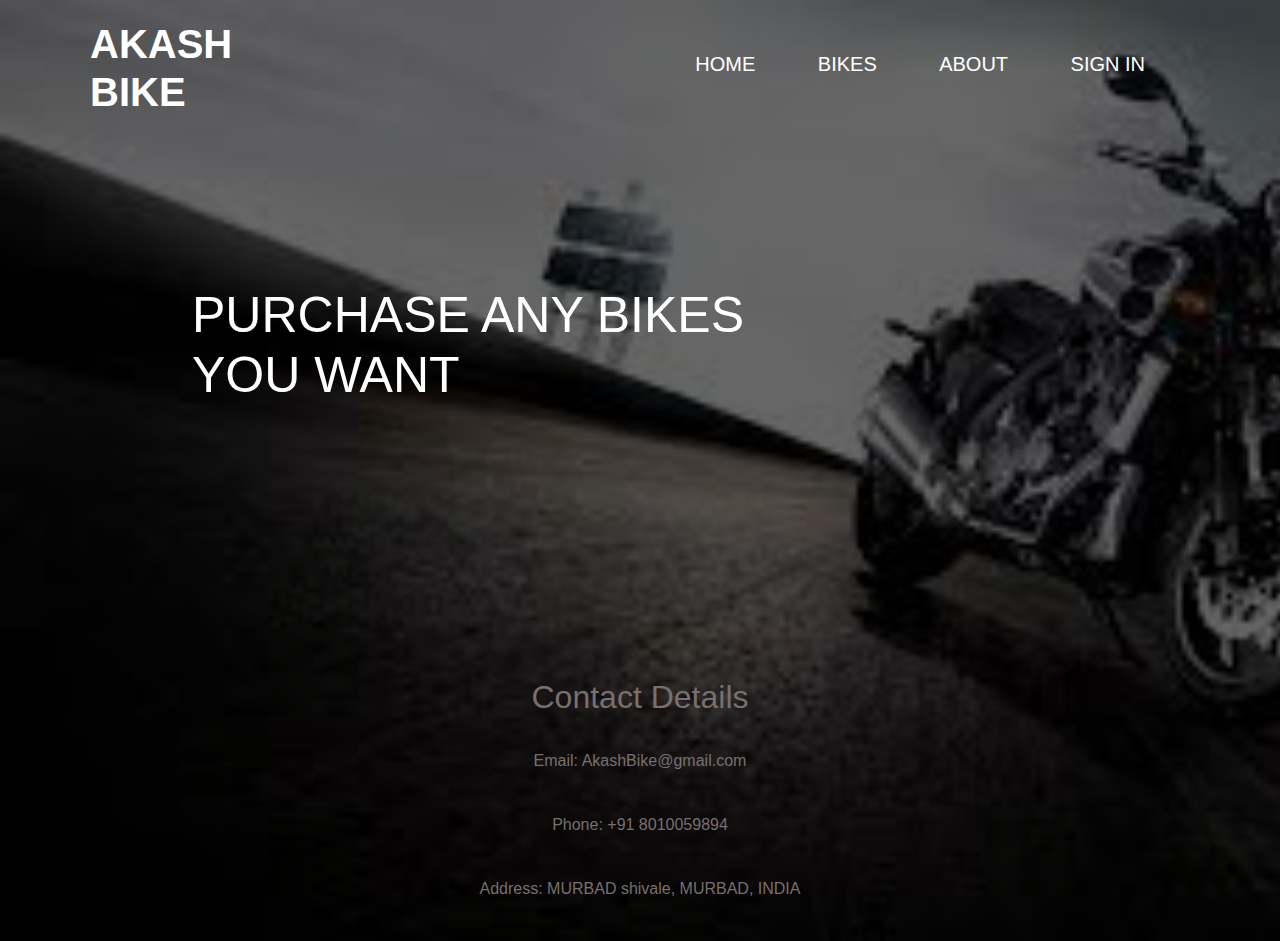
<file: index.html>
<!DOCTYPE html>
<html lang="en">
<head>
    <meta charset="UTF-8">
    <meta name="viewport" content="width=device-width, initial-scale=1.0">
    <link rel="stylesheet" href="https://maxcdn.bootstrapcdn.com/bootstrap/4.0.0/css/bootstrap.min.css" integrity="sha384-Gn5384xqQ1aoWXA+058RXPxPg6fy4IWvTNh0E263XmFcJlSAwiGgFAW/dAiS6JXm" crossorigin="anonymous">

    <title>AKASH Website</title>
    <link rel="stylesheet" href="style.css">
</head>
<body>
    <div class="main-container">
    <div class="container">
        <h1> AKASH <br>BIKE</h1>
        <div class="navbar">
            <ul>
                <li><a href="http://127.0.0.1:5501/index.html">HOME</a></li>
                <li><a href="http://127.0.0.1:5501/html%20files/BIKES.html">BIKES</a></li>
                <li><a href="http://127.0.0.1:5501/html%20files/ABOUT.html">ABOUT</a></li>
                <li><a href="http://127.0.0.1:5501/html%20files/SIGN%20IN.html">SIGN IN </a></li>
            </ul>
        </div>
    </div>
    
    <div class="content">
        <h1>PURCHASE ANY BIKES <br>YOU WANT</h1>
    </div>
    <!-- <div id="searchContainer">
    <div class="search">
        <input type="text" placeholder="Enter  Your Dream Bike" id="searchInput">
    </div> -->
    <!-- <div class="submit">
        <button id="searchButton">Search</button>

    </div> -->
</div>
<div id="searchResults"></div>
</div>


    
 
   
<footer style="color: azure;">

    
    

   
<br><br><br><br><br><br><br><br><br><br>
     <div class="contact-details" align="center">
        <h2>Contact Details</h2><br>
        <p>Email: AkashBike@gmail.com</p><br>
        <p>Phone: +91 8010059894</p><br>
        <p>Address: MURBAD shivale, MURBAD, INDIA</p><br>
    </div> 
 
</footer>



    

 




</body>
</html>
</file>
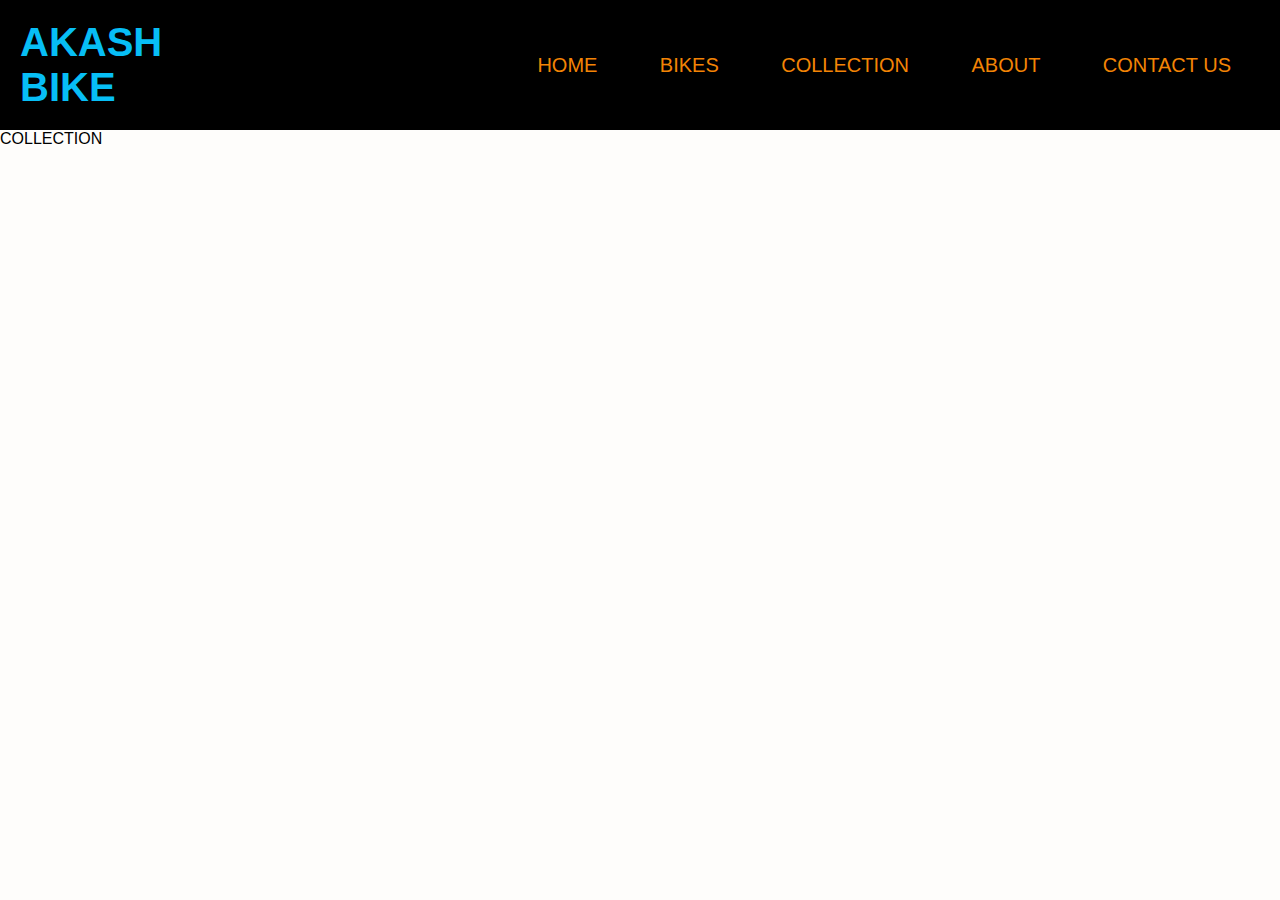
<file: COLLECTION.html>
<!DOCTYPE html>
<html lang="en">
<head>
    <meta charset="UTF-8">
    <meta name="viewport" content="width=device-width, initial-scale=1.0">
    <link rel="stylesheet" href="COLLECTION.css">
    <title>COLLECTION</title>
</head>
<body>
    <div class="container">
        <h1> AKASH <br>BIKE</h1>
        <div class="navbar">
            <ul>
                <li><a href="http://127.0.0.1:5500/index.html">HOME</a></li>
                <li><a href="http://127.0.0.1:5500/BIKES.html#">BIKES</a></li>
                <li><a href="http://127.0.0.1:5500/COLLECTION.html">COLLECTION</a></li>
                <li><a href="http://127.0.0.1:5500/ABOUT.html">ABOUT</a></li>
                <li><a href="http://127.0.0.1:5500/CONTACT%20US.html">CONTACT US </a></li>
            </ul>
        </div>
    </div>
    COLLECTION
</body>
</html>
</file>
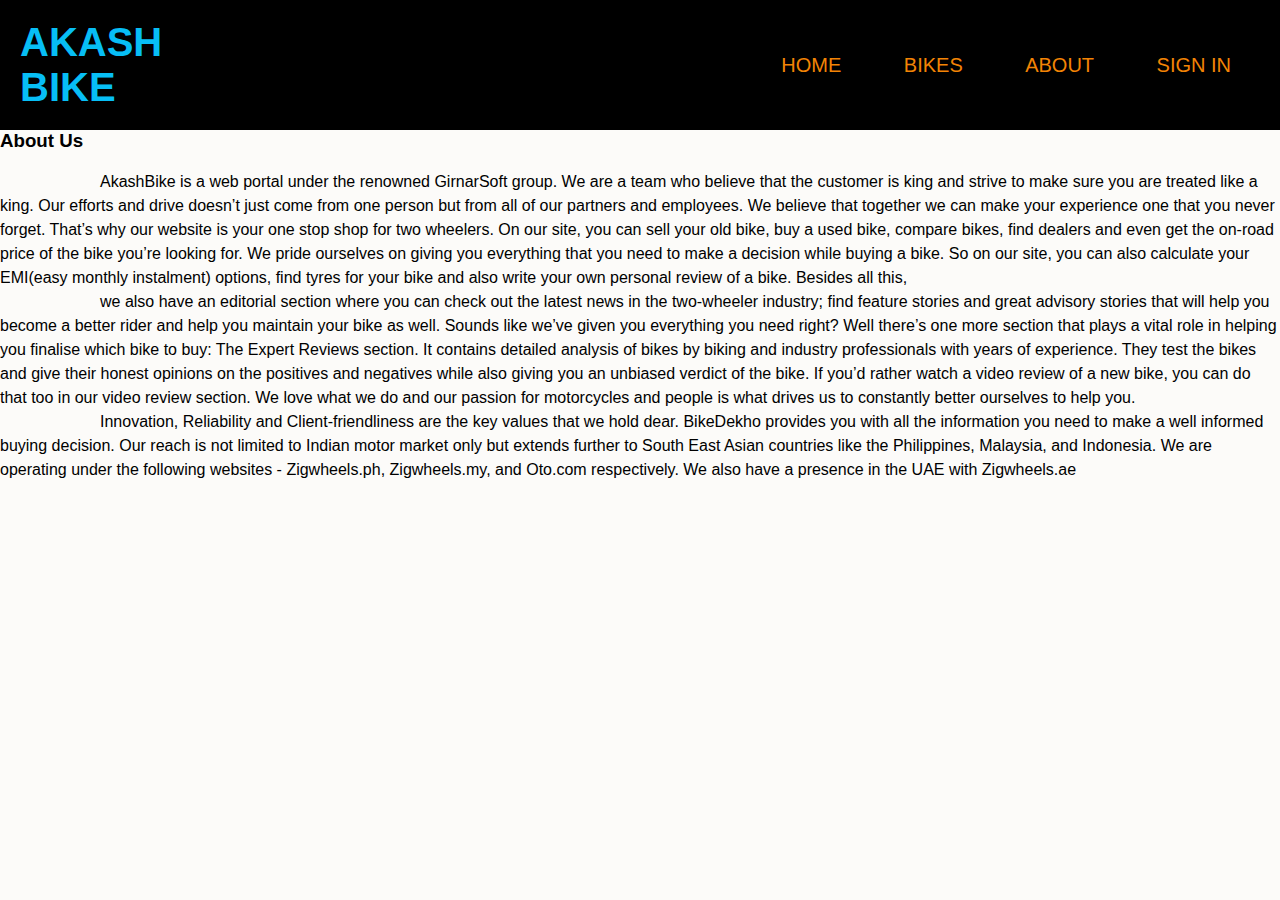
<file: html files/ABOUT.html>
<!DOCTYPE html>
<html lang="en">
<head>
    <meta charset="UTF-8">
    <meta name="viewport" content="width=device-width, initial-scale=1.0">
    <link rel="stylesheet" href="ABOUT.css">
    <title>ABOUT</title>
</head>
<body>
    <div class="container">
        <h1> AKASH <br>BIKE</h1>
        <div class="navbar">
            <ul>
                <li><a href="http://127.0.0.1:5501/index.html">HOME</a></li>
                <li><a href="http://127.0.0.1:5501/html%20files/BIKES.html">BIKES</a></li>
                <li><a href="http://127.0.0.1:5501/html%20files/ABOUT.html">ABOUT</a></li>
                <li><a href="http://127.0.0.1:5501/html%20files/SIGN%20IN.html">SIGN IN </a></li>
            </ul>
        </div>
    </div>
    <div>
    
        <h3>About Us</h3>
        
     <br>
  
     
    <p>AkashBike is a web portal under the renowned GirnarSoft group. We are a team who believe that the customer is king and strive to make sure you are treated like a king. Our efforts and drive doesn’t just come from one person but from all of our partners and employees. We believe that together we can make your experience one that you never forget. That’s why our website is your one stop shop for two wheelers.

On our site, you can sell your old bike, buy a used bike, compare bikes, find dealers and even get the on-road price of the bike you’re looking for. We pride ourselves on giving you everything that you need to make a decision while buying a bike. So on our site, you can also calculate your EMI(easy monthly instalment) options, find tyres for your bike and also write your own personal review of a bike.

Besides all this,</p> <P> we also have an editorial section where you can check out the latest news in the two-wheeler industry; find feature stories and great advisory stories that will help you become a better rider and help you maintain your bike as well. Sounds like we’ve given you everything you need right? Well there’s one more section that plays a vital role in helping you finalise which bike to buy: The Expert Reviews section. It contains detailed analysis of bikes by biking and industry professionals with years of experience. They test the bikes and give their honest opinions on the positives and negatives while also giving you an unbiased verdict of the bike. If you’d rather watch a video review of a new bike, you can do that too in our video review section.

We love what we do and our passion for motorcycles and people is what drives us to constantly better ourselves to help you. </p><p> Innovation, Reliability and Client-friendliness are the key values that we hold dear. BikeDekho provides you with all the information you need to make a well informed buying decision.

Our reach is not limited to Indian motor market only but extends further to South East Asian countries like the Philippines, Malaysia, and Indonesia. We are operating under the following websites - Zigwheels.ph, Zigwheels.my, and Oto.com respectively. We also have a presence in the UAE with Zigwheels.ae
    </p>
</div>
</body>
</html>
</file>
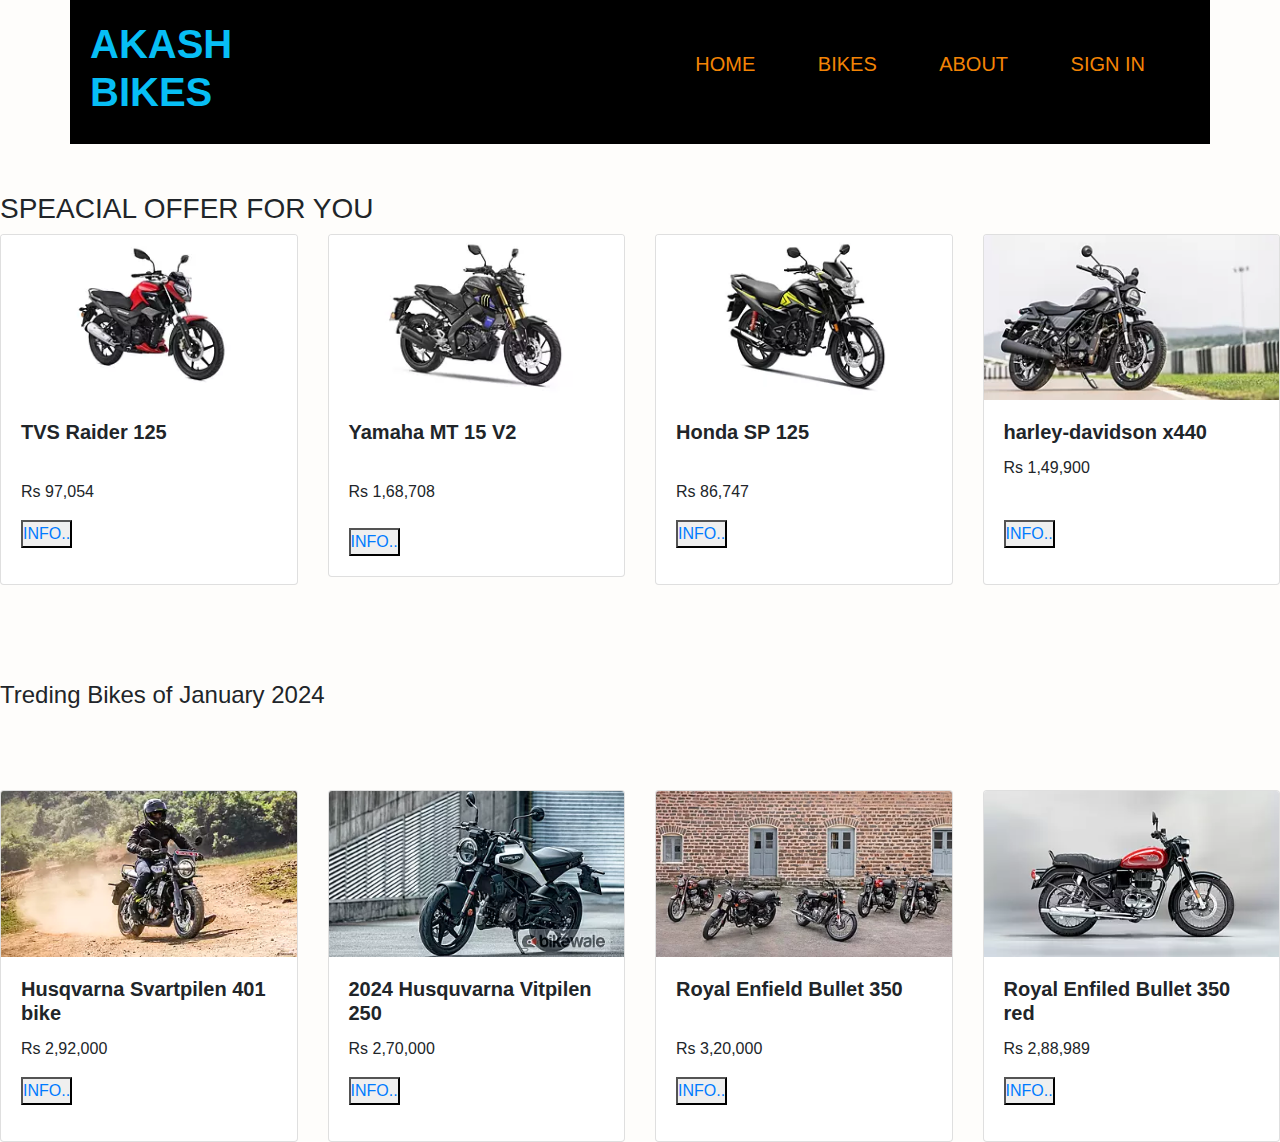
<file: html files/BIKES.html>
<!-- AKASH_details.html -->

<!DOCTYPE html>
<html lang="en">
<head>
    <meta charset="UTF-8">
    <meta name="viewport" content="width=device-width, initial-scale=1.0">
    <!-- Add this in the head section of your HTML file -->
    <link rel="stylesheet" href="https://maxcdn.bootstrapcdn.com/bootstrap/4.0.0/css/bootstrap.min.css" integrity="sha384-Gn5384xqQ1aoWXA+058RXPxPg6fy4IWvTNh0E263XmFcJlSAwiGgFAW/dAiS6JXm" crossorigin="anonymous">

    <link rel="stylesheet" href="BIKES.css">
    <title>BIKES</title>
    <style>
        /* Add CSS styles for better presentation */
        img {
            max-width: 100%;
            height: auto;
            width: 100%;
        }
    </style>
</head>
<body>
    <div class="container">
        <h1> AKASH <br>BIKES</h1>
        <div class="navbar">
            <ul>
              <li><a href="http://127.0.0.1:5501/index.html">HOME</a></li>
              <li><a href="http://127.0.0.1:5501/html%20files/BIKES.html">BIKES</a></li>
              <li><a href="http://127.0.0.1:5501/html%20files/ABOUT.html">ABOUT</a></li>
              <li><a href="http://127.0.0.1:5501/html%20files/SIGN%20IN.html">SIGN IN </a></li>
            </ul>
        </div>
    </div>
    <br><br>
    <h3>SPEACIAL OFFER FOR YOU</h3>
    <div class="row row-cols-1 row-cols-md-2 g-4">
        <div class="col">
          <div class="card">
            <img src="TVS Raider 125.webp" class="card-img-top" alt="..." width="">
            <div class="card-body">
              <h5 class="card-title"><b>TVS Raider 125</b></h5><br>
              <p>Rs 97,054</p>
              <button type="button"><a href="http://127.0.0.1:5501/html%20files/TVS%20Raider%20125.html">INFO..</a></button></p>
            </div>
          </div>
        </div>
        <div class="col">
          <div class="card">
            <img src="Yamaha MT 15 v2.webp" class="card-img-top" alt="...">
            <div class="card-body">
              <h5 class="card-title"><b>Yamaha MT 15 V2</b> </h5><br>
              <p class="card-text">Rs 1,68,708 <br> <br>
                <button type="button"><a href="http://127.0.0.1:5501/html%20files/Yamaha%20MT%2015.html">INFO..</a></button></p>
              </div>
          </div>
        </div>
        <div class="col">
          <div class="card">
            <img src="Honda SP 125.webp" class="card-img-top" alt="...">
            <div class="card-body">
              <h5 class="card-title"><b>Honda SP 125</b></h5>
              <br>
              <p>Rs 86,747</p>
              <button type="button"><a href="http://127.0.0.1:5501/html%20files/Honda%20SP%20125.html">INFO..</a></button></p>
            </div>
          </div>
        </div>
        <div class="col">
          <div class="card">
            <img src="harley-davidson x440.webp" class="card-img-top" alt="...">
            <div class="card-body">
              <h5 class="card-title"><b>harley-davidson x440</b></h5>

              <p class="card-text">Rs 1,49,900</p><br>
              <button type="button"><a href="http://127.0.0.1:5501/html%20files/harley-davidson%20x440.html">INFO..</a></button></p>
            </div>
          </div>
        </div>
      </div>

      <br>
      <br>
      <br>
      <br>
      <h4>Treding Bikes of January 2024</h4>
      <br>
      <br>
      <br>

      <div class="row row-cols-1 row-cols-md-2 g-4">
        <div class="col">
          <div class="card">
            <img src="husqvarna-svartpilen-401-right-front-three-quarter0.webp" class="card-img-top" alt="...">
            <div class="card-body">
              <h5 class="card-title"><b>Husqvarna Svartpilen 401 bike</b></h5>
              <p class="card-text">Rs 2,92,000</p>
              <button type="button"><a href="http://127.0.0.1:5501/html%20files/husquvarna-savrtpien.html">INFO..</a></button></p>
            </div>
          </div>
        </div>
        <div class="col">
          <div class="card">
            <img src="husqvarna-vitpilen-250-2024-left-front-three-quarter5.webp" class="card-img-top" alt="...">
            <div class="card-body">
              <h5 class="card-title"><b>2024 Husquvarna Vitpilen 250</b></h5>
              <p class="card-text">Rs 2,70,000</p>
              <button type="button"><a href="http://127.0.0.1:5501/html%20files/husquvarna-vitpilen-2.html">INFO..</a></button></p>
            </div>
          </div>
        </div>
        <div class="col">
          <div class="card">
            <img src="royalenfield-bullet-front-view1.webp" class="card-img-top" alt="...">
            <div class="card-body">
              <h5 class="card-title"><b>Royal Enfield Bullet 350</b></h5><br>
              <p class="card-text">Rs 3,20,000</p>
              <button type="button"><a href="http://127.0.0.1:5501/html%20files/royalenfield-bullet-fr.html">INFO..</a></button></p>
            </div>
          </div>
        </div>
        <div class="col">
          <div class="card">
            <img src="royalenfield-bullet-right-side-view2.webp" class="card-img-top" alt="...">
            <div class="card-body">
              <h5 class="card-title"><b>Royal Enfiled Bullet 350 red</b></h5>
              <p class="card-text">Rs 2,88,989</p>
              <button type="button"><a href="http://127.0.0.1:5501/html%20files/royalenfield-bullet-righ.html">INFO..</a></button></p>
            </div>
          </div>
        </div>
      </div>

     
</body>
</html>
</file>
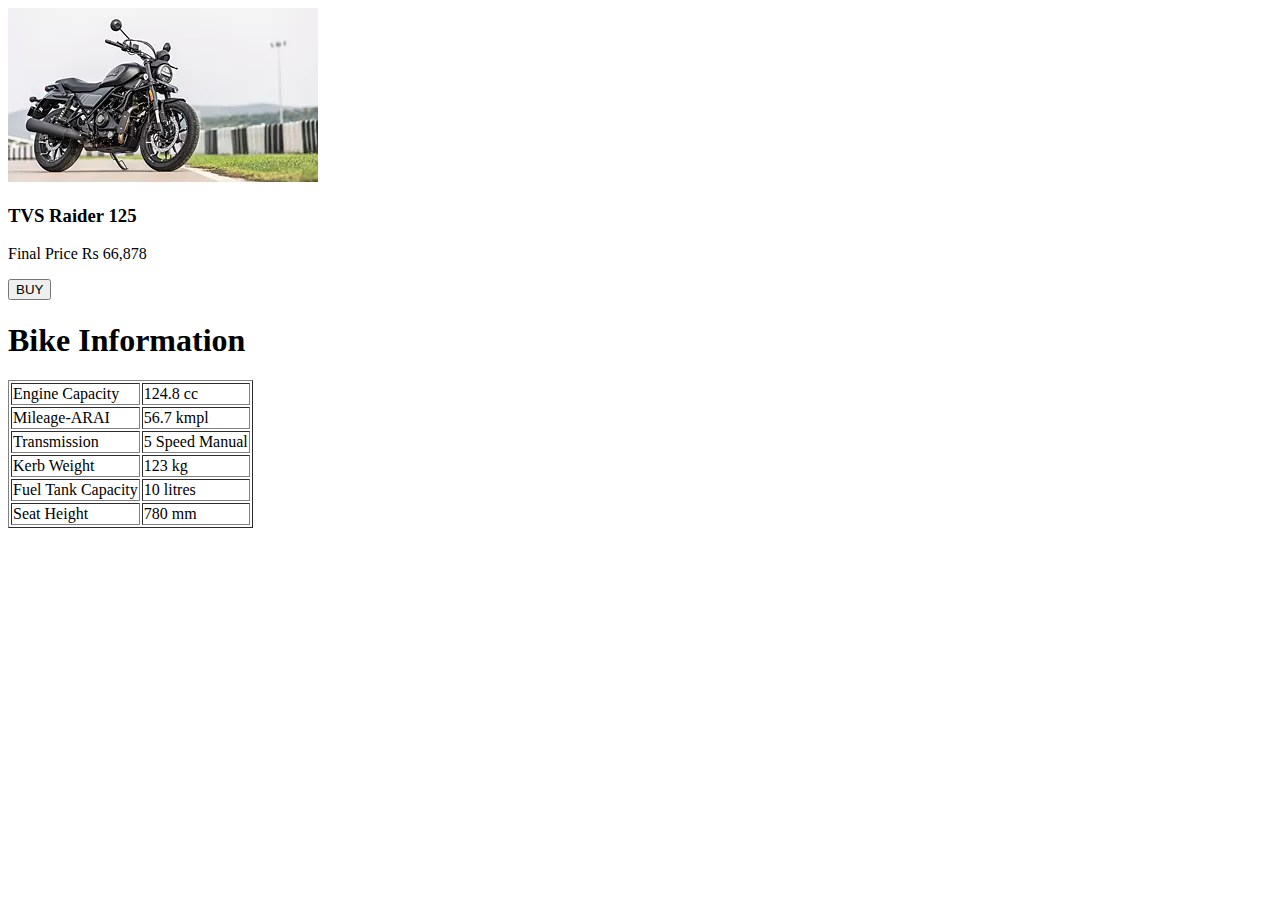
<file: html files/harley-davidson x440.html>
<!DOCTYPE html>
<html lang="en">
<head>
    <meta charset="UTF-8">
    <meta name="viewport" content="width=device-width, initial-scale=1.0">
    <title>harley-davidson</title>
</head>
<body>    
    <div class="container">
        <div class="card">
            <img src="harley-davidson x440.webp" class="card-img-top" alt="Image">
            <div class="card-body">
                <h3 class="card-title">TVS Raider 125</h3>
                <p class="card-text">Final Price Rs 66,878</p>
                <a href="http://127.0.0.1:5501/html%20files/payment.html" class="btn btn-primary"><button type="button">BUY</button></a>
            </div>
        </div>
    </div>
    <h1>Bike Information</h1>

    <table border="1">
         <tr>
            <td>Engine Capacity</td>
            <td>124.8 cc</td>
        </tr> 
         <tr>
            <td>Mileage-ARAI</td>
            <td>56.7 kmpl</td>
        </tr> 
         <tr>
            <td>Transmission</td>
            <td>5 Speed Manual</td>
        </tr> 
         <tr>
            <td>Kerb Weight</td>
            <td>123 kg</td>
        </tr> 
         <tr>
            <td>Fuel Tank Capacity</td>
            <td>10 litres</td>
        </tr> 
         <tr>
            <td>Seat Height</td>
            <td>780 mm</td>
        </tr> 
         
        <!-- Add more rows for additional bikes -->
    </table>

</body>
</html>
</file>
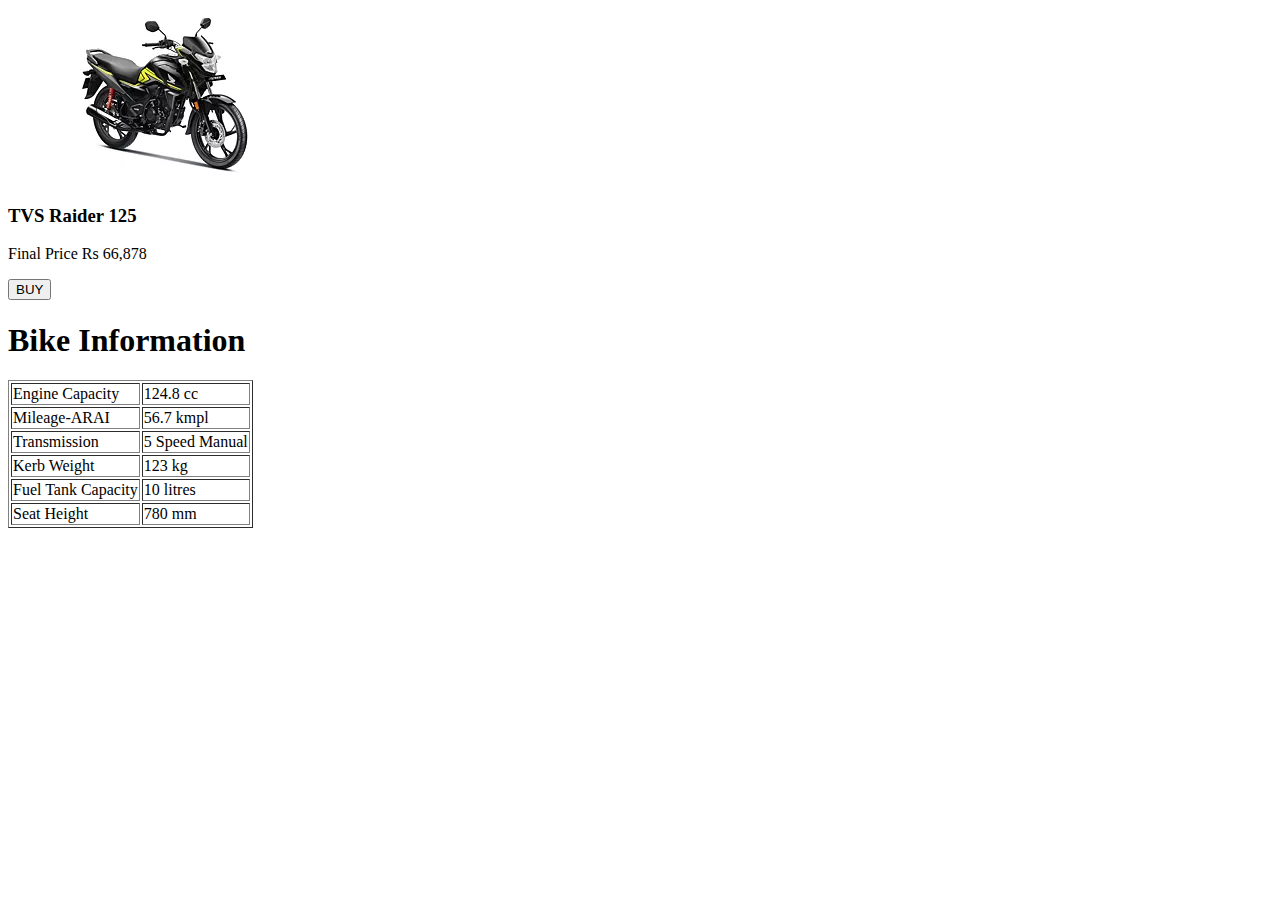
<file: html files/Honda SP 125.html>
<!DOCTYPE html>
<html lang="en">
<head>
    <meta charset="UTF-8">
    <meta name="viewport" content="width=device-width, initial-scale=1.0">
    <title>Honda SP 125</title>
</head>
<body>    
    <div class="container">
        <div class="card">
            <img src="Honda SP 125.webp" class="card-img-top" alt="Image">
            <div class="card-body">
                <h3 class="card-title">TVS Raider 125</h3>
                <p class="card-text">Final Price Rs 66,878</p>
                <a href="http://127.0.0.1:5501/html%20files/payment.html" class="btn btn-primary"><button type="button">BUY</button></a>
            </div>
        </div>
    </div>
    <h1>Bike Information</h1>

    <table border="1">
         <tr>
            <td>Engine Capacity</td>
            <td>124.8 cc</td>
        </tr> 
         <tr>
            <td>Mileage-ARAI</td>
            <td>56.7 kmpl</td>
        </tr> 
         <tr>
            <td>Transmission</td>
            <td>5 Speed Manual</td>
        </tr> 
         <tr>
            <td>Kerb Weight</td>
            <td>123 kg</td>
        </tr> 
         <tr>
            <td>Fuel Tank Capacity</td>
            <td>10 litres</td>
        </tr> 
         <tr>
            <td>Seat Height</td>
            <td>780 mm</td>
        </tr> 
</body>
</html>
</file>
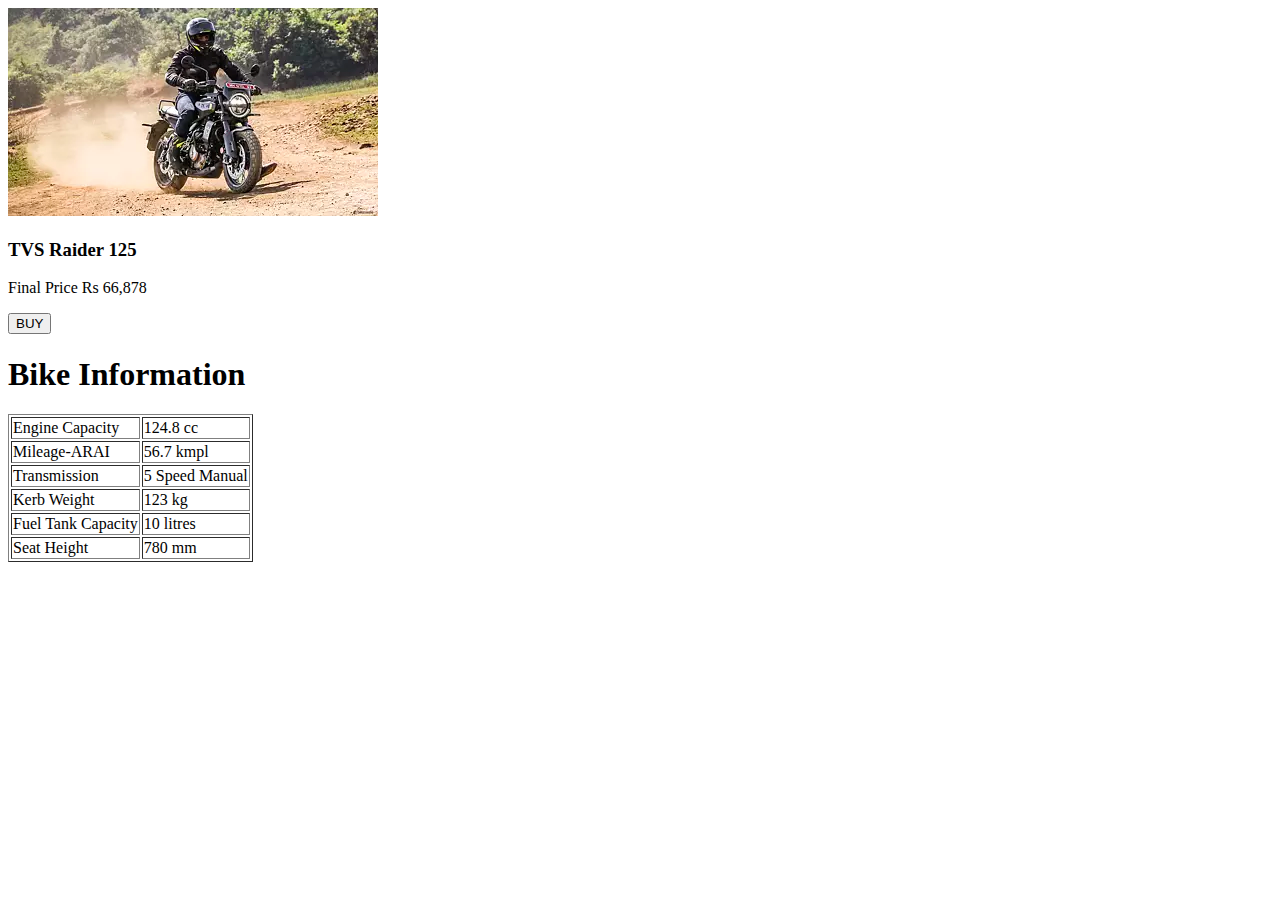
<file: html files/husquvarna-savrtpien.html>
<!DOCTYPE html>
<html lang="en">
<head>
    <meta charset="UTF-8">
    <meta name="viewport" content="width=device-width, initial-scale=1.0">
    <title>husqvarna-svartpilen-401-right-front-three-quarter0</title>
</head>
<body>    
    <div class="container">
        <div class="card">
            <img src="husqvarna-svartpilen-401-right-front-three-quarter0.webp" class="card-img-top" alt="Image">
            <div class="card-body">
                <h3 class="card-title">TVS Raider 125</h3>
                <p class="card-text">Final Price Rs 66,878</p>
                <a href="http://127.0.0.1:5501/html%20files/payment.html" class="btn btn-primary"><button type="button">BUY</button></a>
            </div>
        </div>
    </div>
    <h1>Bike Information</h1>

    <table border="1">
         <tr>
            <td>Engine Capacity</td>
            <td>124.8 cc</td>
        </tr> 
         <tr>
            <td>Mileage-ARAI</td>
            <td>56.7 kmpl</td>
        </tr> 
         <tr>
            <td>Transmission</td>
            <td>5 Speed Manual</td>
        </tr> 
         <tr>
            <td>Kerb Weight</td>
            <td>123 kg</td>
        </tr> 
         <tr>
            <td>Fuel Tank Capacity</td>
            <td>10 litres</td>
        </tr> 
         <tr>
            <td>Seat Height</td>
            <td>780 mm</td>
        </tr> 
</body>
</html>
</file>
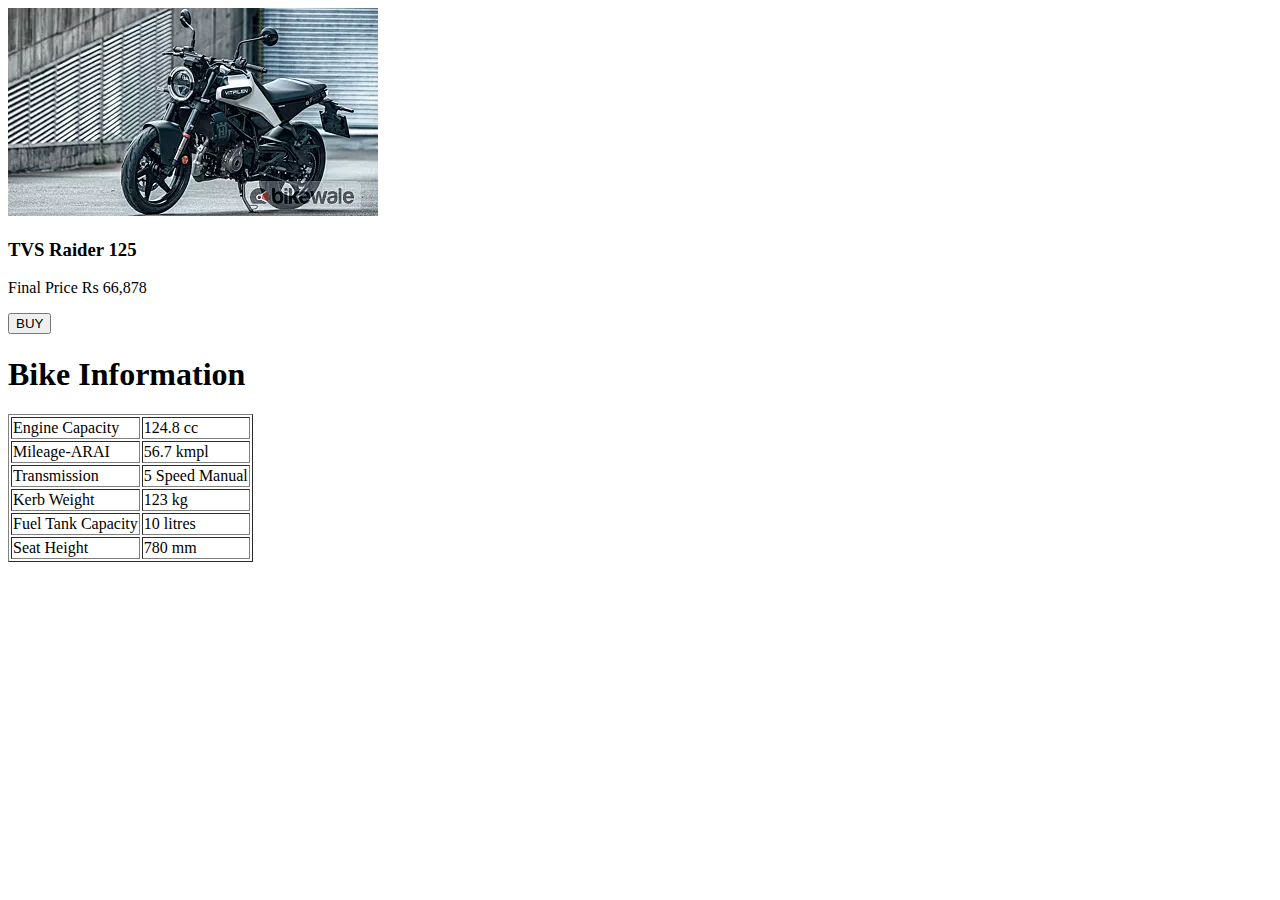
<file: html files/husquvarna-vitpilen-2.html>
<!DOCTYPE html>
<html lang="en">
<head>
    <meta charset="UTF-8">
    <meta name="viewport" content="width=device-width, initial-scale=1.0">
    <title>husqvarna-vitpilen-250-2024-left-front-three-quarter5</title>
</head>
<body>    
    <div class="container">
        <div class="card">
            <img src="husqvarna-vitpilen-250-2024-left-front-three-quarter5.webp" class="card-img-top" alt="Image">
            <div class="card-body">
                <h3 class="card-title">TVS Raider 125</h3>
                <p class="card-text">Final Price Rs 66,878</p>
                <a href="http://127.0.0.1:5501/html%20files/payment.html" class="btn btn-primary"><button type="button">BUY</button></a>
            </div>
        </div>
    </div>
    <h1>Bike Information</h1>

    <table border="1">
         <tr>
            <td>Engine Capacity</td>
            <td>124.8 cc</td>
        </tr> 
         <tr>
            <td>Mileage-ARAI</td>
            <td>56.7 kmpl</td>
        </tr> 
         <tr>
            <td>Transmission</td>
            <td>5 Speed Manual</td>
        </tr> 
         <tr>
            <td>Kerb Weight</td>
            <td>123 kg</td>
        </tr> 
         <tr>
            <td>Fuel Tank Capacity</td>
            <td>10 litres</td>
        </tr> 
         <tr>
            <td>Seat Height</td>
            <td>780 mm</td>
        </tr> 
</body>
</html>
</file>
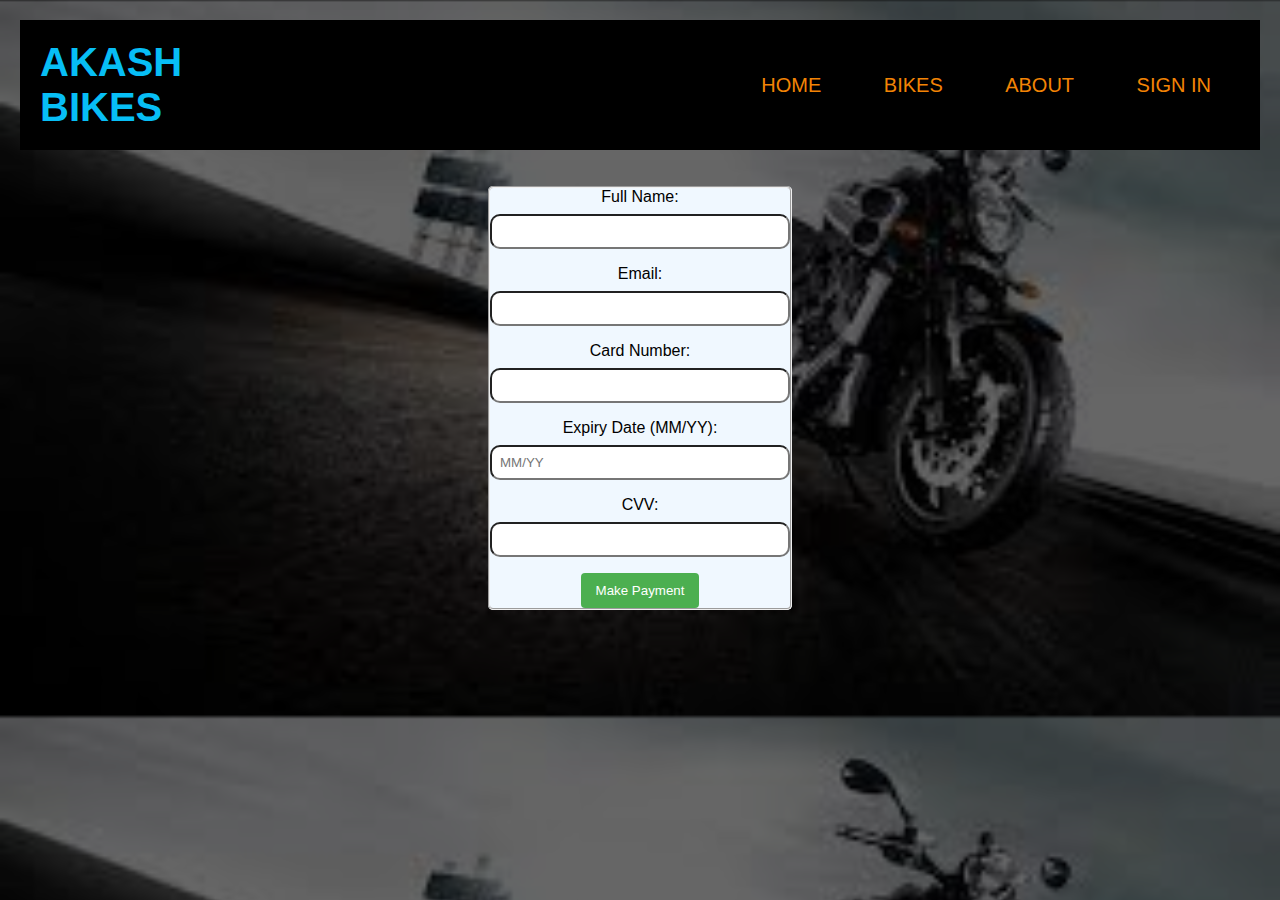
<file: html files/payment.html>
<!DOCTYPE html>
<html lang="en">
<head>
    <meta charset="UTF-8">
    <meta name="viewport" content="width=device-width, initial-scale=1.0">
    <title>Bike Payment Form</title>
    <style>
        body {
            font-family: Arial, sans-serif;
            margin: 20px;
        }
        form {
            max-width: 400px;
            margin: auto;
        }
        label {
            display: block;
            margin-bottom: 8px;
        }
        input {
            width: 100%;
            padding: 8px;
            margin-bottom: 16px;
            box-sizing: border-box;
        }
        button {
            background-color: #4CAF50;
            color: white;
            padding: 10px 15px;
            border: none;
            border-radius: 4px;
            cursor: pointer;
        }
        button:hover {
            background-color: #45a049;
        }
    
*{
    margin: 0;
    padding: 0;
    font-family: sans-serif;
}


.container{
    margin: auto;
    padding: 20px;
    display: flex;
    align-items: center;
    justify-content: space-between;
    background-color: black;
}
.container h1{
    color: #07bef5;
    font-weight: 700;
    font-size: 40px;
    cursor: pointer;
}

.navbar ul li{
    display: inline-block;
    list-style: none;
    margin: 0 20px;
  

}
.navbar ul li a{
    padding: 9px;
    text-decoration: none;
    color :#f38405;
    font-size: 20px;
    transition: 1s;
    
}
.navbar ul li a:hover{
    background-color: rgb(231, 228, 225);
    
}
.content{
    position: absolute;
    color: #fff;
    margin-top: 11%;
    margin-left: 15%;
}

.content h1{
    font-size: 50px;
}

body{
    background: rgba(0, 0, 0, 0.6) url('Background image.jpeg');
    background-size: cover;
    background-blend-mode: darken;
}
        

    #forget{
        text-align: right;
    }
    

    fieldset{
    background-color: aliceblue;
    width: 50px;
    border-radius: 5px;
    align-items: center;
    
            
            
    }

    .name{
    align:left;
    border-radius: 10px;
    height: 35px;
    width: 300PX;
    
    }
   


#login{
    height: 20px;
    
        width: 100px;
        color: rgb(37, 11, 234);
        background-color: red;
        border-radius: 100px;
        height: 50px;
        }

#login_head{
    color:#5ff414 ;
}

    </style>
</head>
<body>
    
    <div class="container">
        <h1> AKASH <br>BIKES</h1>
        <div class="navbar">
            <ul>
              <li><a href="http://127.0.0.1:5501/index.html">HOME</a></li>
              <li><a href="http://127.0.0.1:5501/html%20files/BIKES.html">BIKES</a></li>
              <li><a href="http://127.0.0.1:5501/html%20files/ABOUT.html">ABOUT</a></li>
              <li><a href="http://127.0.0.1:5501/html%20files/SIGN%20IN.html">SIGN IN </a></li>
            </ul>
        </div>
    </div>
    <br><br>
   <center>
<fieldset>
    <form action="/submit_payment" method="post">
        <label for="name">Full Name:</label>
        <input type="text" id="name" name="name" required class="name">

        <label for="email">Email:</label>
        <input type="email" id="email" name="email" required class="name">

        <label for="cardNumber">Card Number:</label>
        <input type="text" id="cardNumber" name="cardNumber" maxlength="16" required class="name">

        <label for="expiryDate">Expiry Date (MM/YY):</label>
        <input type="text" id="expiryDate" name="expiryDate" placeholder="MM/YY" maxlength="5" required class="name">

        <label for="cvv">CVV:</label>
        <input type="text" id="cvv" name="cvv" maxlength="3" required class="name">

        <button type="submit" class="submit">Make Payment</button>
    </form>
</fieldset>
</center>
</body>
</html>
</file>
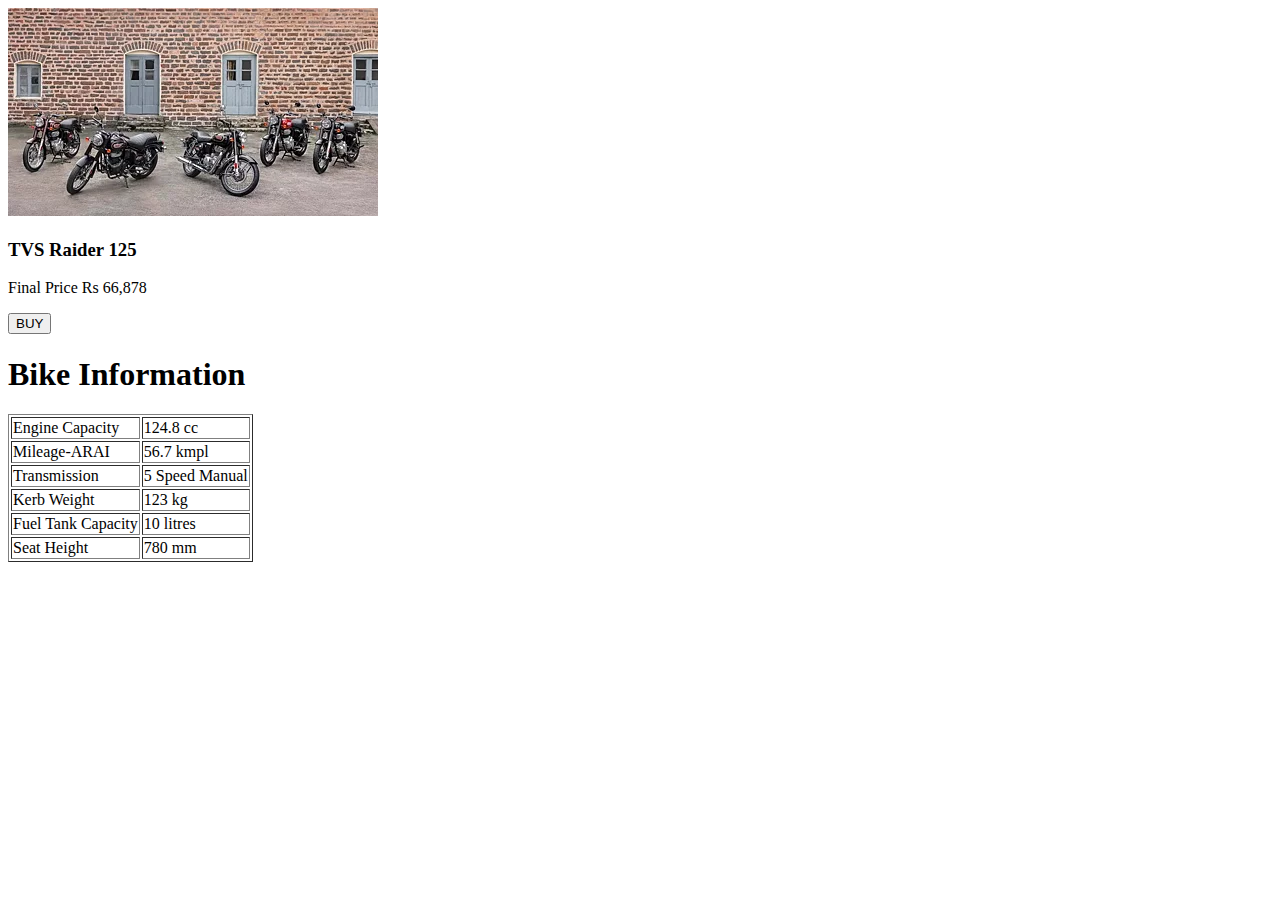
<file: html files/royalenfield-bullet-fr.html>
<!DOCTYPE html>
<html lang="en">
<head>
    <meta charset="UTF-8">
    <meta name="viewport" content="width=device-width, initial-scale=1.0">
    <title>royalenfield-bullet-front-view1</title>
</head>
<body>    
    <div class="container">
        <div class="card">
            <img src="royalenfield-bullet-front-view1.webp" class="card-img-top" alt="Image">
            <div class="card-body">
                <h3 class="card-title">TVS Raider 125</h3>
                <p class="card-text">Final Price Rs 66,878</p>
                <a href="http://127.0.0.1:5501/html%20files/payment.html" class="btn btn-primary"><button type="button">BUY</button></a>
            </div>
        </div>
    </div>
    <h1>Bike Information</h1>

    <table border="1">
         <tr>
            <td>Engine Capacity</td>
            <td>124.8 cc</td>
        </tr> 
         <tr>
            <td>Mileage-ARAI</td>
            <td>56.7 kmpl</td>
        </tr> 
         <tr>
            <td>Transmission</td>
            <td>5 Speed Manual</td>
        </tr> 
         <tr>
            <td>Kerb Weight</td>
            <td>123 kg</td>
        </tr> 
         <tr>
            <td>Fuel Tank Capacity</td>
            <td>10 litres</td>
        </tr> 
         <tr>
            <td>Seat Height</td>
            <td>780 mm</td>
        </tr> 
</body>
</html>
</file>
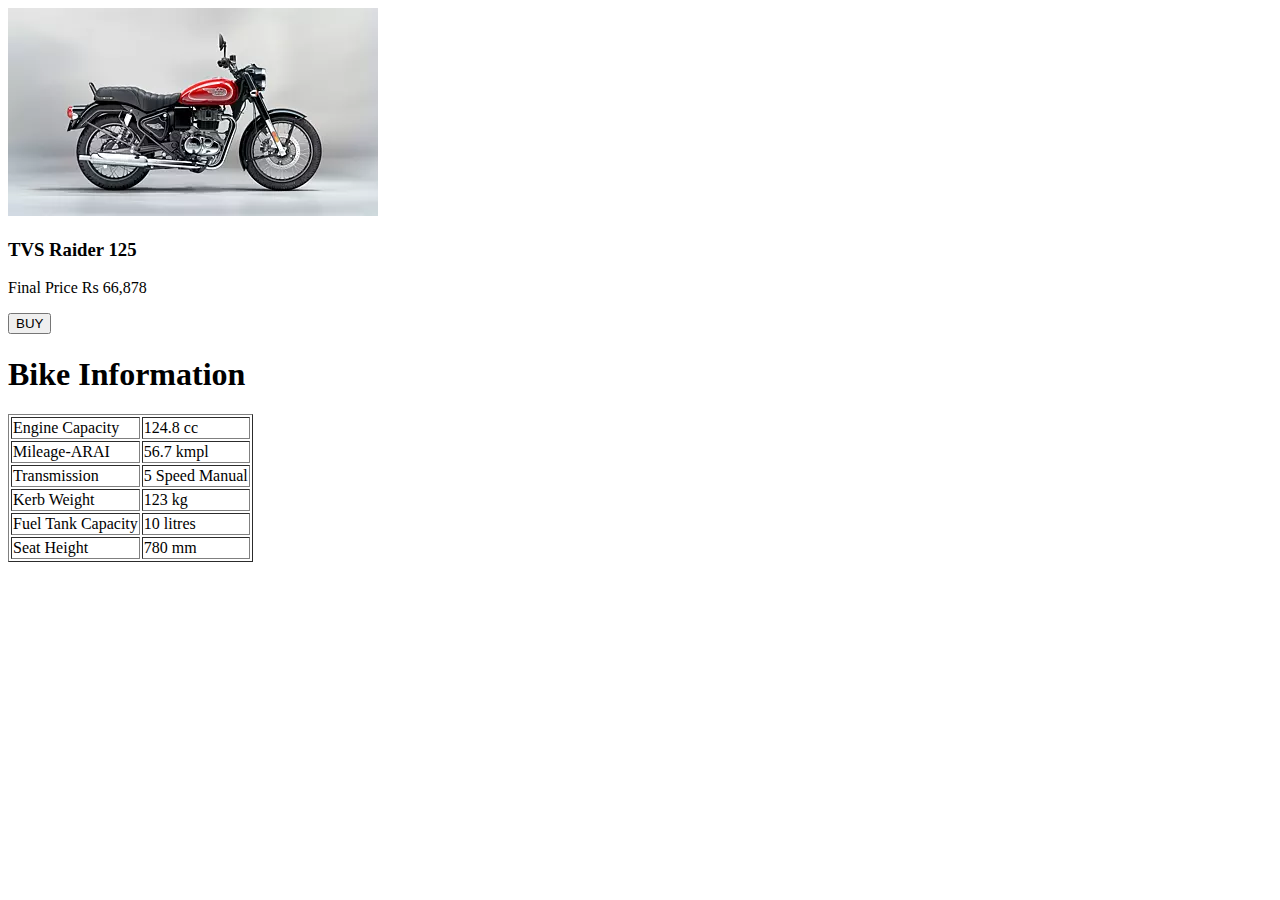
<file: html files/royalenfield-bullet-righ.html>
<!DOCTYPE html>
<html lang="en">
<head>
    <meta charset="UTF-8">
    <meta name="viewport" content="width=device-width, initial-scale=1.0">
    <title>royalenfield-bullet-rig</title>
</head>
<body>    
    <div class="container">
        <div class="card">
            <img src="royalenfield-bullet-right-side-view2.webp" class="card-img-top" alt="Image">
            <div class="card-body">
                <h3 class="card-title">TVS Raider 125</h3>
                <p class="card-text">Final Price Rs 66,878</p>
                <a href="http://127.0.0.1:5501/html%20files/payment.html" class="btn btn-primary"><button type="button">BUY</button></a>
            </div>
        </div>
    </div>
    <h1>Bike Information</h1>

    <table border="1">
         <tr>
            <td>Engine Capacity</td>
            <td>124.8 cc</td>
        </tr> 
         <tr>
            <td>Mileage-ARAI</td>
            <td>56.7 kmpl</td>
        </tr> 
         <tr>
            <td>Transmission</td>
            <td>5 Speed Manual</td>
        </tr> 
         <tr>
            <td>Kerb Weight</td>
            <td>123 kg</td>
        </tr> 
         <tr>
            <td>Fuel Tank Capacity</td>
            <td>10 litres</td>
        </tr> 
         <tr>
            <td>Seat Height</td>
            <td>780 mm</td>
        </tr> 
</body>
</html>
</file>
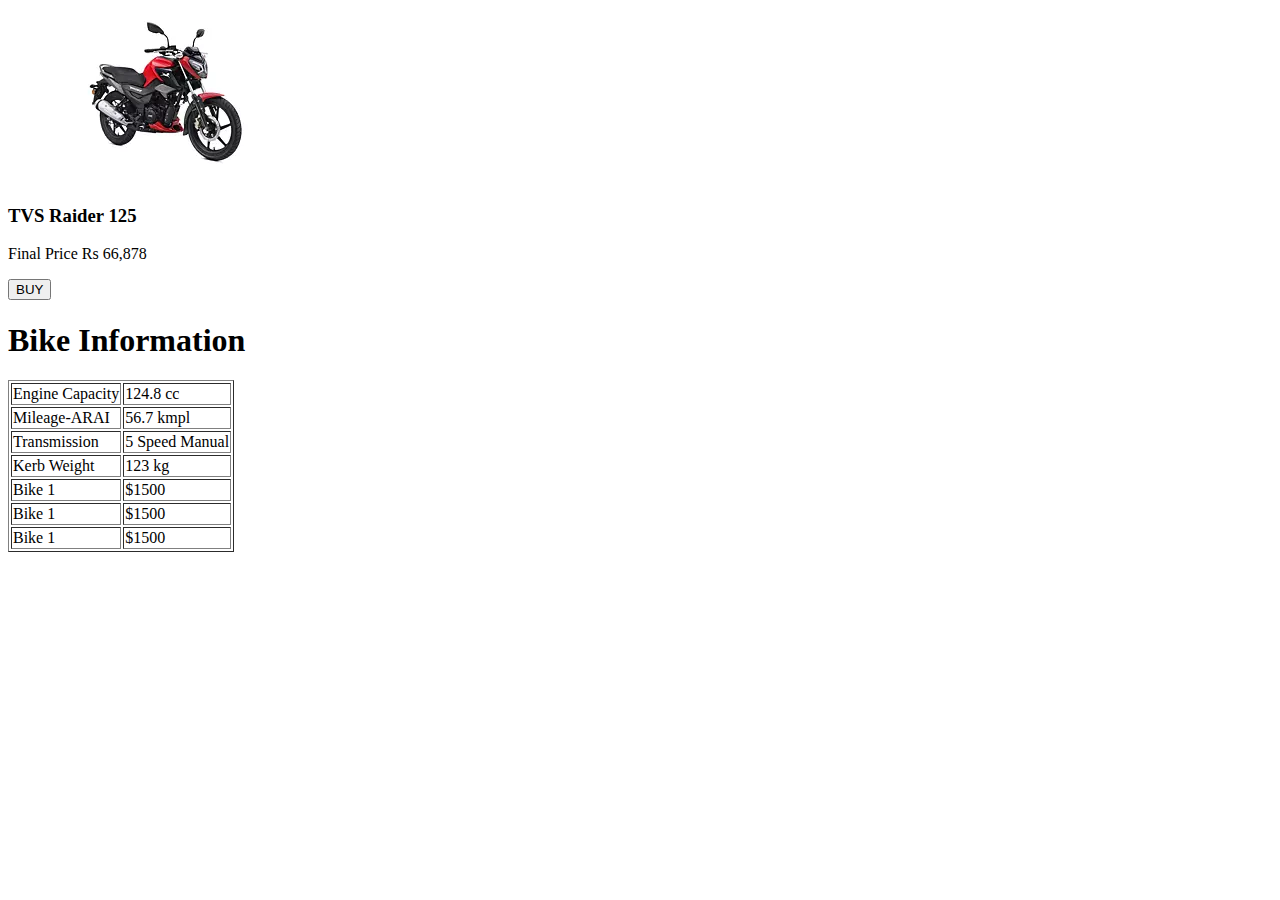
<file: html files/TVS Raider 125.html>
<!DOCTYPE html>
<html lang="en">
<head>
    <meta charset="UTF-8">
    <meta name="viewport" content="width=device-width, initial-scale=1.0">
    <title>TVS Raider 125</title>
</head>
<body>    
    <div class="container">
        <div class="card">
            <img src="TVS Raider 125.webp" class="card-img-top" alt="Image">
            <div class="card-body">
                <h3 class="card-title">TVS Raider 125</h3>
                <p class="card-text">Final Price Rs 66,878</p>
                <a href="http://127.0.0.1:5501/html%20files/payment.html" class="btn btn-primary"><button type="button">BUY</button></a>
            </div>
        </div>
    </div>
    <h1>Bike Information</h1>

    <table border="1">
         <tr>
            <td>Engine Capacity</td>
            <td>124.8 cc</td>
        </tr> 
         <tr>
            <td>Mileage-ARAI</td>
            <td>56.7 kmpl</td>
        </tr> 
         <tr>
            <td>Transmission</td>
            <td>5 Speed Manual</td>
        </tr> 
         <tr>
            <td>Kerb Weight</td>
            <td>123 kg</td>
        </tr> 
         <tr>
            <td>Bike 1</td>
            <td>$1500</td>
        </tr> 
         <tr>
            <td>Bike 1</td>
            <td>$1500</td>
        </tr> 
         <tr>
            <td>Bike 1</td>
            <td>$1500</td>
        </tr> 
        <!-- Add more rows for additional bikes -->
    </table>
</body>
</html>
</file>
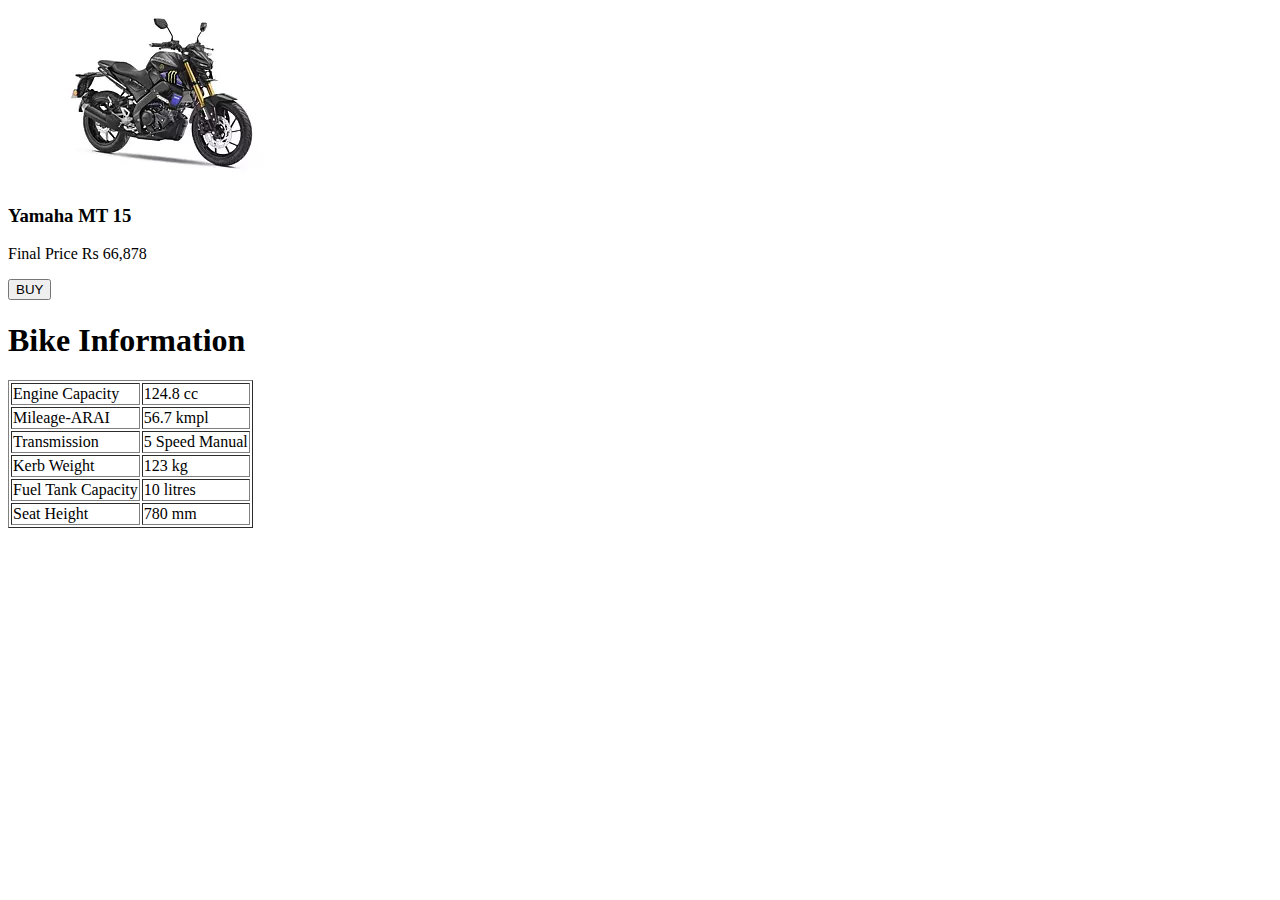
<file: html files/Yamaha MT 15.html>
<!DOCTYPE html>
<html lang="en">
<head>
    <meta charset="UTF-8">
    <meta name="viewport" content="width=device-width, initial-scale=1.0">
    <title>Yamaha MT 15</title>
</head>
<body>    
    <div class="container">
        <div class="card">
            <img src="Yamaha MT 15 v2.webp" class="card-img-top" alt="Image">
            <div class="card-body">
                <h3 class="card-title">Yamaha MT 15</h3>
                <p class="card-text">Final Price Rs 66,878</p>
                <a href="http://127.0.0.1:5501/html%20files/payment.html" class="btn btn-primary"><button type="button">BUY</button></a>
            </div>
        </div>
    </div>
    <h1>Bike Information</h1>

    <table border="1">
         <tr>
            <td>Engine Capacity</td>
            <td>124.8 cc</td>
        </tr> 
         <tr>
            <td>Mileage-ARAI</td>
            <td>56.7 kmpl</td>
        </tr> 
         <tr>
            <td>Transmission</td>
            <td>5 Speed Manual</td>
        </tr> 
         <tr>
            <td>Kerb Weight</td>
            <td>123 kg</td>
        </tr> 
         <tr>
            <td>Fuel Tank Capacity</td>
            <td>10 litres</td>
        </tr> 
         <tr>
            <td>Seat Height</td>
            <td>780 mm</td>
        </tr> 
</body>
</html>
</file>
<file: style.css>
*{
    margin: 0;
    padding: 0;
    font-family: sans-serif;
}

body{
    background: rgba(0, 0, 0, 0.6) url('Background\ image.jpeg');
    background-size: cover;
    background-blend-mode: darken;
}
.container{
    margin: auto;
    padding: 20px;
    display: flex;
    align-items: center;
    justify-content: space-between;
}
.container h1{
    color: #fff;
    font-weight: 700;
    font-size: 40px;
    cursor: pointer;
}

.navbar ul li{
    display: inline-block;
    list-style: none;
    margin: 0 20px;

}
.navbar ul li a{
    padding: 9px;
    text-decoration: none;
    color :#fff;
    font-size: 20px;
    transition: 1s;
}
.navbar ul li a:hover{
    background-color: rgb(252, 20, 140);
}
.content{
    position: absolute;
    color: #fff;
    margin-top: 11%;
    margin-left: 15%;
}

.content h1{
    font-size: 50px;
}

.search{
    position: absolute;
    margin-top: 20px;
    margin-left: 15%;
}

.search input{
    padding: 20px;
    width: 500px;
    height: 2px;
    border: 0;
    outline: none;
    border-radius: 10px;
}

.submit{
    position: absolute;
    margin-top: 26%;
    margin-left: 28%;
}

.submit button {
    padding: 17px 40px;
    color: #fff;
    background-color: rgb(252, 20, 140);
    border-radius: 50px;
}

.all-contact{
    flex: 1;
    margin-right: 20px;
    width: 300px;
    color:rgb(179, 139, 87) ;
    padding-left: 80%;
    margin-bottom: 200px;
}
.contact-details{
    margin-top: 23%;
    color: rgb(120, 111, 111);
}
</file>
<file: COLLECTION.css>
*{
    margin: 0;
    padding: 0;
    font-family: sans-serif;
}

body{
    background-color: rgb(254, 253, 251);
}
.container{
    margin: auto;
    padding: 20px;
    display: flex;
    align-items: center;
    justify-content: space-between;
    background-color: black;
}
.container h1{
    color: #07bef5;
    font-weight: 700;
    font-size: 40px;
    cursor: pointer;
}

.navbar ul li{
    display: inline-block;
    list-style: none;
    margin: 0 20px;
  

}
.navbar ul li a{
    padding: 9px;
    text-decoration: none;
    color :#f38405;
    font-size: 20px;
    transition: 1s;
    
}
.navbar ul li a:hover{
    background-color: rgb(231, 228, 225);
    
}
.content{
    position: absolute;
    color: #fff;
    margin-top: 11%;
    margin-left: 15%;
}

.content h1{
    font-size: 50px;
}
</file>
<file: html files/ABOUT.css>
*{
    margin: 0;
    padding: 0;
    font-family: sans-serif;
}

body{
    background-color: rgb(252, 251, 249);
    /* background-image: url(Background\ image.jpeg);
   background-size: cover; */
}

.container{
    margin: auto;
    padding: 20px;
    display: flex;
    align-items: center;
    justify-content: space-between;
    background-color: black;
}

.container h1{
    color: #07bef5;
    font-weight: 700;
    font-size: 40px;
    cursor: pointer;
}

.navbar ul li{
    display: inline-block;
    list-style: none;
    margin: 0 20px;
  

}

.navbar ul li a{
    padding: 9px;
    text-decoration: none;
    color :#f38405;
    font-size: 20px;
    transition: 1s;
    
}

.navbar ul li a:hover{
    background-color: rgb(231, 228, 225);
    
}

.content{
    position: absolute;
    color: #fff;
    margin-top: 11%;
    margin-left: 15%;
}

.content h1{
    font-size: 50px;
}

p {
    color: black;
    font-size: 16px;
    font-family: Arial, sans-serif;
    line-height: 1.5;
    margin-bottom:100 px;
    text-indent: 100px;
}
</file>
<file: html files/BIKES.css>
*{
    margin: 0;
    padding: 0;
    font-family: sans-serif;
}

body{
    background-color: rgb(254, 253, 251);
}
.container{
    margin:auto;
    padding: 20px;
    display: flex;
    align-items: center;
    justify-content: space-between;
    background-color: black;
    width: 100%;
}
.container h1{
    color: #07bef5;
    font-weight: 700;
    font-size: 40px;
    cursor: pointer;
}

.navbar ul li{
    display: inline-block;
    list-style: none;
    margin: 0 20px;
  

}
.navbar ul li a{
    padding: 9px;
    text-decoration: none;
    color :#f38405;
    font-size: 20px;
    transition: 1s;
    
}
.navbar ul li a:hover{
    background-color: rgb(231, 228, 225);
    
}
.content{
    position: absolute;
    color: #fff;
    margin-top: 11%;
    margin-left: 15%;
}

.content h1{
    font-size: 50px;

}
</file>
